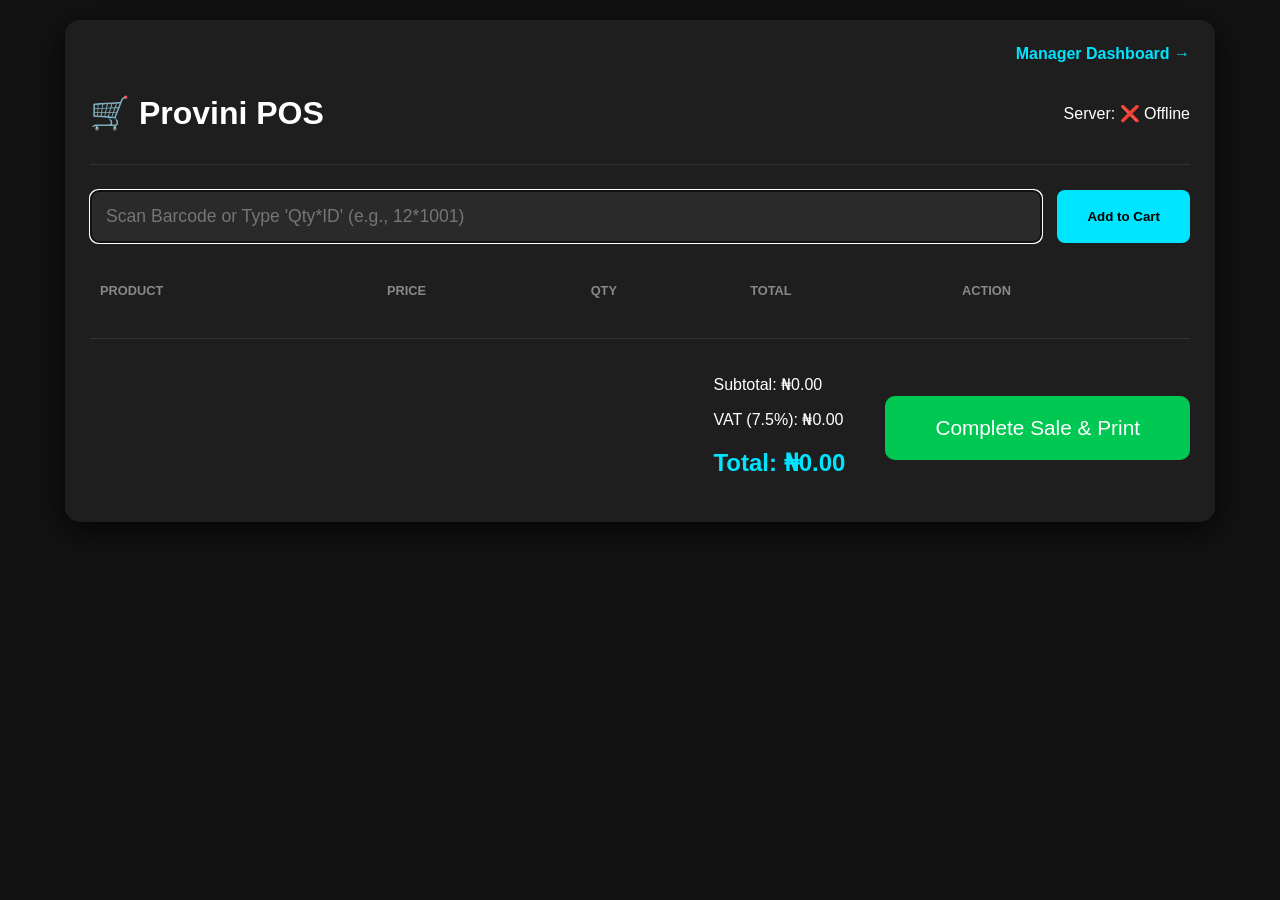
<file: frontend/index.html>
<!DOCTYPE html>
<html lang="en">
<head>
    <meta charset="UTF-8">
    <meta name="viewport" content="width=device-width, initial-scale=1.0">
    <title>Provini POS - Cashier Terminal</title>
    <link rel="stylesheet" href="style.css">
</head>
<body>
    <div class="container">
        <div style="text-align: right; margin-bottom: 10px;">
            <a href="admin.html" class="admin-link" style="text-decoration: none; font-weight: bold; color: var(--accent);">Manager Dashboard →</a>
        </div>

        <header>
            <h1>🛒 Provini POS</h1>
            <div class="status-bar">
                Server: <span id="server-status">Checking...</span>
            </div>
        </header>

        <main>
            <section class="search-section">
                <input type="text" id="barcode-input" placeholder="Scan Barcode or Type 'Qty*ID' (e.g., 12*1001)" autofocus>
                <button id="add-btn">Add to Cart</button>
            </section>

            <section class="cart-section">
                <table id="cart-table">
                    <thead>
                        <tr>
                            <th>Product</th>
                            <th>Price</th>
                            <th>Qty</th>
                            <th>Total</th>
                            <th>Action</th>
                        </tr>
                    </thead>
                    <tbody id="cart-body">
                        </tbody>
                </table>
            </section>

            <section class="summary-section">
                <div class="totals">
                    <p>Subtotal: ₦<span id="subtotal">0.00</span></p>
                    <p>VAT (7.5%): ₦<span id="tax">0.00</span></p>
                    <h2 style="color: var(--accent);">Total: ₦<span id="total">0.00</span></h2>
                </div>
                <button id="checkout-btn" class="primary-btn">Complete Sale & Print</button>
            </section>
        </main>

        <div id="receipt-print-area" style="display:none;">
            <div style="text-align:center; font-family: 'Courier New', monospace; width: 300px; margin: auto; padding: 20px; border: 1px solid #000;">
                <h2 style="margin:0;">PROVINI MARKET</h2>
                <p style="font-size:12px;">Lagos, Nigeria</p>
                <p style="font-size:10px;">Date: <span id="r-date"></span></p>
                <hr style="border-top: 1px dashed #000;">
                
                <table style="width: 100%; font-size: 12px;">
                    <thead>
                        <tr>
                            <th align="left">Item</th>
                            <th align="center">Qty</th>
                            <th align="right">Amt</th>
                        </tr>
                    </thead>
                    <tbody id="receipt-items-list">
                        </tbody>
                </table>
                
                <hr style="border-top: 1px dashed #000;">
                <div style="text-align: right; font-size: 12px;">
                    <p>VAT (7.5%): ₦<span id="r-tax"></span></p>
                    <h3 style="margin:0;">TOTAL: ₦<span id="r-total"></span></h3>
                </div>
                <hr style="border-top: 1px dashed #000;">
                <p style="font-size:10px;">THANK YOU FOR YOUR PATRONAGE</p>
            </div>
        </div>
    </div>

    <script src="script.js"></script>
</body>
</html>
</file>
<file: frontend/style.css>
:root {
    --bg: #121212;
    --card: #1e1e1e;
    --accent: #00e5ff;
    --text: #ffffff;
    --success: #00c853;
    --danger: #ff1744;
}

body {
    font-family: 'Inter', sans-serif;
    background-color: var(--bg);
    color: var(--text);
    margin: 0; padding: 20px;
}

.container {
    max-width: 1100px;
    margin: auto;
    background: var(--card);
    padding: 25px;
    border-radius: 15px;
    box-shadow: 0 8px 32px rgba(0,0,0,0.8);
}

header {
    display: flex;
    justify-content: space-between;
    align-items: center;
    border-bottom: 1px solid #333;
    margin-bottom: 25px;
    padding-bottom: 10px;
}

.search-section {
    display: flex;
    gap: 15px;
    margin-bottom: 30px;
}

input {
    flex: 1;
    background: #2a2a2a;
    border: 1px solid #444;
    padding: 15px;
    color: white;
    border-radius: 8px;
    font-size: 1.1rem;
}

#add-btn {
    background: var(--accent);
    color: #000;
    font-weight: bold;
    border: none;
    padding: 0 30px;
    border-radius: 8px;
    cursor: pointer;
}

table {
    width: 100%;
    border-collapse: collapse;
}

th { color: #888; text-transform: uppercase; font-size: 0.8rem; text-align: left; padding: 10px; }
td { padding: 20px 10px; border-bottom: 1px solid #333; }

.summary-section {
    margin-top: 30px;
    padding-top: 20px;
    border-top: 1px solid #333;
    display: flex;
    justify-content: flex-end;
    align-items: center;
    gap: 40px;
}

.total-box h2 { font-size: 2.5rem; margin: 0; color: var(--accent); }

#checkout-btn {
    background: var(--success);
    color: white;
    font-size: 1.3rem;
    padding: 20px 50px;
    border-radius: 10px;
    border: none;
    cursor: pointer;
    transition: 0.2s;
}

#checkout-btn:hover { background: #00e676; transform: translateY(-2px); }
</file>
